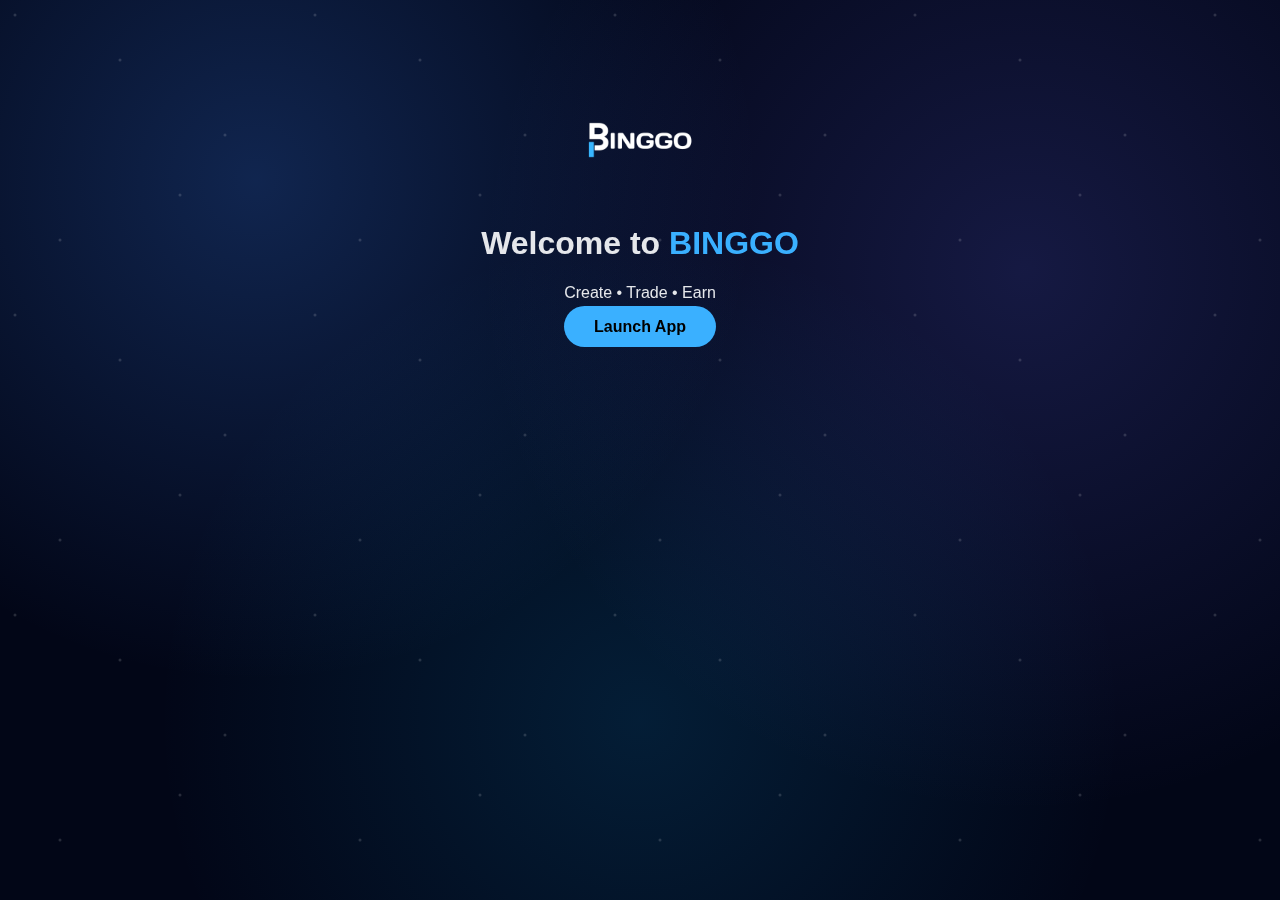
<file: index.html>
<!DOCTYPE html>
<html>
<head>
  <title>BINGGO</title>
  <link rel="stylesheet" href="style.css">
</head>
<body>

<div class="hero">
  <img src="binggo-logo.png" class="logo">
  <h1>Welcome to <span>BINGGO</span></h1>
  <p>Create • Trade • Earn</p>
  <a href="login.html" class="btn">Launch App</a>
</div>

</body>
</html>
</file>
<file: style.css>
body {
  margin: 0;
  font-family: Inter, Arial, sans-serif;
  color: #e5e7eb;
  height: 100vh;
  background: radial-gradient(
      circle at 20% 20%,
      rgba(59, 130, 246, 0.25),
      transparent 40%
    ),
    radial-gradient(
      circle at 80% 30%,
      rgba(99, 102, 241, 0.2),
      transparent 45%
    ),
    radial-gradient(
      circle at 50% 80%,
      rgba(14, 165, 233, 0.15),
      transparent 50%
    ),
    #020617;
  overflow: hidden;
  text-align: center;
}

.hero {
  padding-top: 80px;
}

.logo {
  width: 120px;
}

span {
  color: #3ab0ff;
}

.btn {
  padding: 12px 30px;
  background: #3ab0ff;
  color: black;
  border-radius: 30px;
  text-decoration: none;
  border: none;
  font-weight: bold;
}

.nav {
  position: fixed;
  bottom: 0;
  width: 100%;
  background: #020817;
  display: flex;
  justify-content: space-around;
  padding: 10px;
}

.nav button {
  background: none;
  border: none;
  color: #3ab0ff;
}

.content {
  padding: 20px;
  padding-bottom: 80px;
}

.hidden {
  display: none;
}

input, textarea {
  width: 100%;
  padding: 10px;
  margin-bottom: 8px;
  border-radius: 8px;
  border: none;
}

body::before {
  content: "";
  position: fixed;
  inset: 0;
  background-image: url("data:image/svg+xml,%3Csvg xmlns='http://www.w3.org/2000/svg' width='200' height='200' viewBox='0 0 200 200'%3E%3Cg fill='white' fill-opacity='0.15'%3E%3Ccircle cx='10' cy='10' r='1'/%3E%3Ccircle cx='80' cy='40' r='1'/%3E%3Ccircle cx='150' cy='90' r='1'/%3E%3Ccircle cx='40' cy='160' r='1'/%3E%3Ccircle cx='120' cy='130' r='1'/%3E%3C/g%3E%3C/svg%3E");
  background-size: 300px 300px;
  pointer-events: none;
  z-index: -1;
}
</file>
